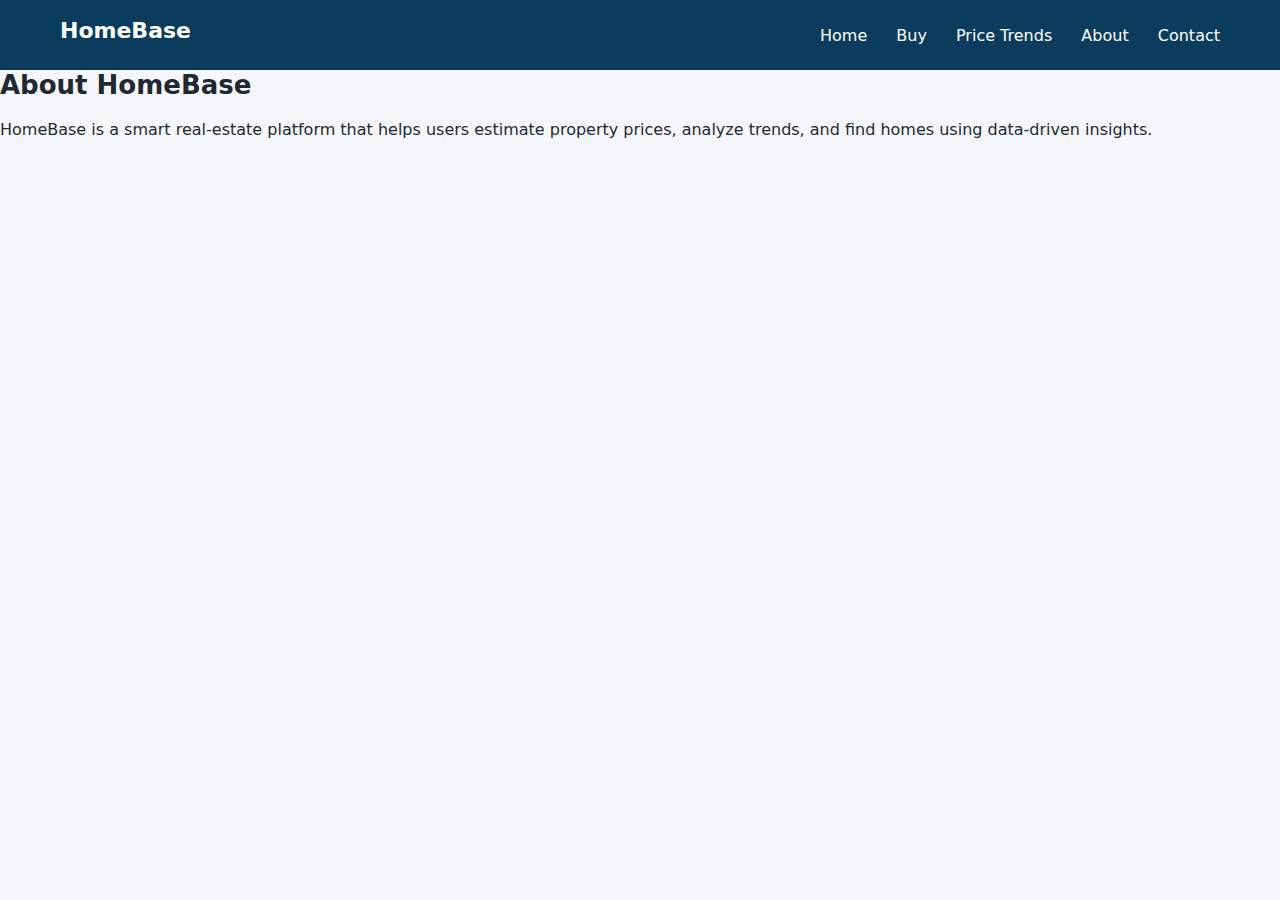
<file: FRONTEND/about.html>
<!DOCTYPE html>
<html>
<head>
  <title>About</title>
  <link rel="stylesheet" href="style.css">
</head>
<body>

<header class="navbar">
  <h1 class="logo">HomeBase</h1>
  <nav>
    <a href="index.html">Home</a>
    <a href="buy.html">Buy</a>
    <a href="trends.html">Price Trends</a>
    <a href="about.html">About</a>
    <a href="contact.html">Contact</a>
  </nav>
</header>

<section class="card">
  <h2>About HomeBase</h2>
  <p>
    HomeBase is a smart real-estate platform that helps users
    estimate property prices, analyze trends, and find homes
    using data-driven insights.
  </p>
</section>

</body>
</html>
</file>
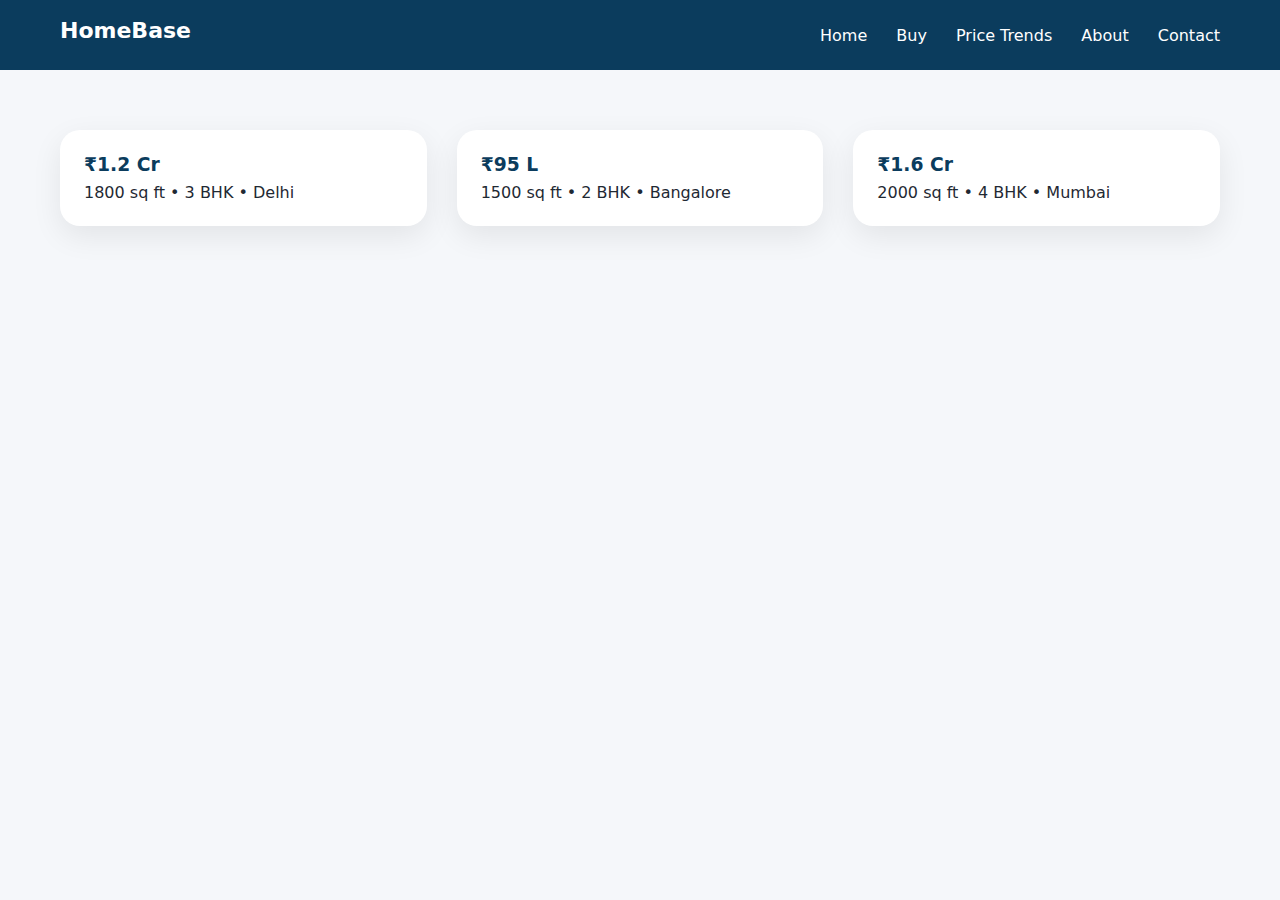
<file: FRONTEND/buy.html>
<!DOCTYPE html>
<html>
<head>
  <title>Buy Properties</title>
  <link rel="stylesheet" href="style.css">
</head>
<body>

<header class="navbar">
  <h1 class="logo">HomeBase</h1>
  <nav>
    <a href="index.html">Home</a>
    <a href="buy.html">Buy</a>
    <a href="trends.html">Price Trends</a>
    <a href="about.html">About</a>
    <a href="contact.html">Contact</a>
  </nav>
</header>

<section class="grid">
  <div class="property-card">
    <h3>₹1.2 Cr</h3>
    <p>1800 sq ft • 3 BHK • Delhi</p>
  </div>
  <div class="property-card">
    <h3>₹95 L</h3>
    <p>1500 sq ft • 2 BHK • Bangalore</p>
  </div>
  <div class="property-card">
    <h3>₹1.6 Cr</h3>
    <p>2000 sq ft • 4 BHK • Mumbai</p>
  </div>
</section>

</body>
</html>
</file>
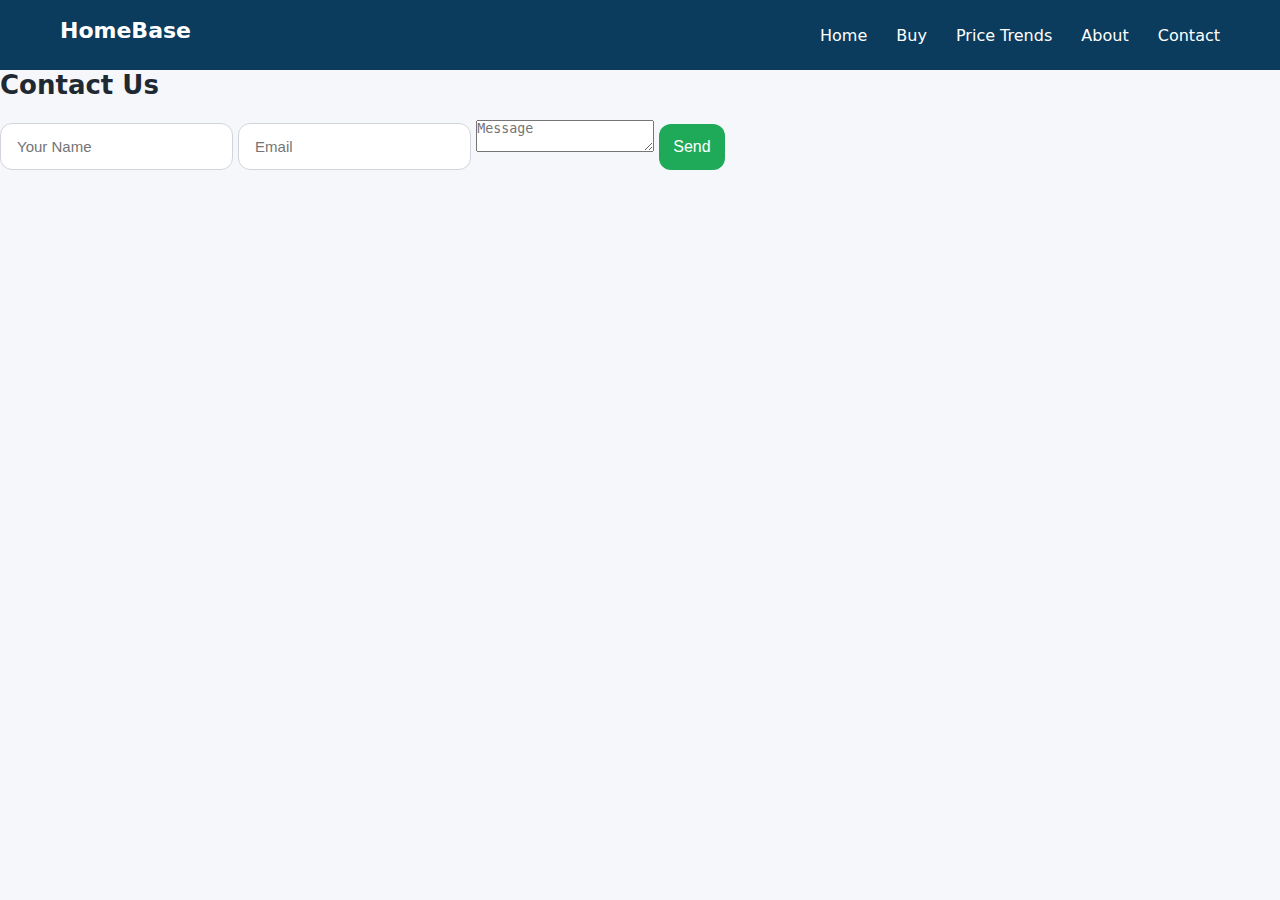
<file: FRONTEND/contact.html>
<!DOCTYPE html>
<html>
<head>
  <title>Contact</title>
  <link rel="stylesheet" href="style.css">
</head>
<body>

<header class="navbar">
  <h1 class="logo">HomeBase</h1>
  <nav>
    <a href="index.html">Home</a>
    <a href="buy.html">Buy</a>
    <a href="trends.html">Price Trends</a>
    <a href="about.html">About</a>
    <a href="contact.html">Contact</a>
  </nav>
</header>

<section class="card">
  <h2>Contact Us</h2>
  <input placeholder="Your Name">
  <input placeholder="Email">
  <textarea placeholder="Message"></textarea>
  <button>Send</button>
</section>

</body>
</html>
</file>
<file: FRONTEND/style.css>
/* ---------- GLOBAL RESET ---------- */
* {
  margin: 0;
  padding: 0;
  box-sizing: border-box;
}

html, body {
  height: 100%;
  font-family: "Inter", system-ui, sans-serif;
  background: #f5f7fa;
  color: #1f2933;
}

/* ---------- NAVBAR ---------- */
.navbar {
  height: 70px;
  background: #0b3c5d;
  color: white;
  padding: 0 60px;
  display: flex;
  align-items: center;
  justify-content: space-between;
}

.logo {
  font-size: 22px;
  font-weight: 700;
}

.navbar nav a {
  color: white;
  text-decoration: none;
  margin-left: 24px;
  font-weight: 500;
}

/* ---------- HERO SECTION ---------- */
.hero {
  min-height: calc(100vh - 70px);
  display: flex;
  align-items: center;
  justify-content: center;
  padding: 60px;
}

.hero-card {
  width: 100%;
  max-width: 1100px;
  background: white;
  border-radius: 24px;
  padding: 60px;
  box-shadow: 0 20px 50px rgba(0,0,0,0.08);
}

/* ---------- HEADINGS ---------- */
h1 {
  font-size: 36px;
  margin-bottom: 10px;
}

h2 {
  font-size: 26px;
  margin-bottom: 20px;
}

p.subtitle {
  color: #5f6c7b;
  margin-bottom: 40px;
}

/* ---------- FORM ---------- */
.form-row {
  display: grid;
  grid-template-columns: repeat(4, 1fr);
  gap: 20px;
  margin-bottom: 30px;
}

input, select {
  padding: 14px 16px;
  border-radius: 12px;
  border: 1px solid #d1d5db;
  font-size: 15px;
}

button {
  background: #1faa59;
  color: white;
  border: none;
  padding: 14px;
  border-radius: 12px;
  font-size: 16px;
  cursor: pointer;
}

button:hover {
  background: #179a4a;
}

/* ---------- RESULT ---------- */
#price-result {
  font-size: 22px;
  font-weight: 600;
  margin-top: 20px;
  color: #0b3c5d;
}

/* ---------- CHART SECTION ---------- */
.chart-wrapper {
  margin-top: 50px;
  padding-top: 30px;
  border-top: 1px solid #e5e7eb;
}

/* ---------- GRID (BUY PAGE) ---------- */
.grid {
  display: grid;
  grid-template-columns: repeat(auto-fit, minmax(260px, 1fr));
  gap: 30px;
  padding: 60px;
}

.property-card {
  background: white;
  border-radius: 20px;
  padding: 24px;
  box-shadow: 0 10px 30px rgba(0,0,0,0.08);
}

.property-card h3 {
  color: #0b3c5d;
  margin-bottom: 8px;
}

/* ---------- RESPONSIVE ---------- */
@media (max-width: 900px) {
  .form-row {
    grid-template-columns: 1fr;
  }

  .hero-card {
    padding: 40px 25px;
  }

  .navbar {
    padding: 0 20px;
  }
}
</file>
